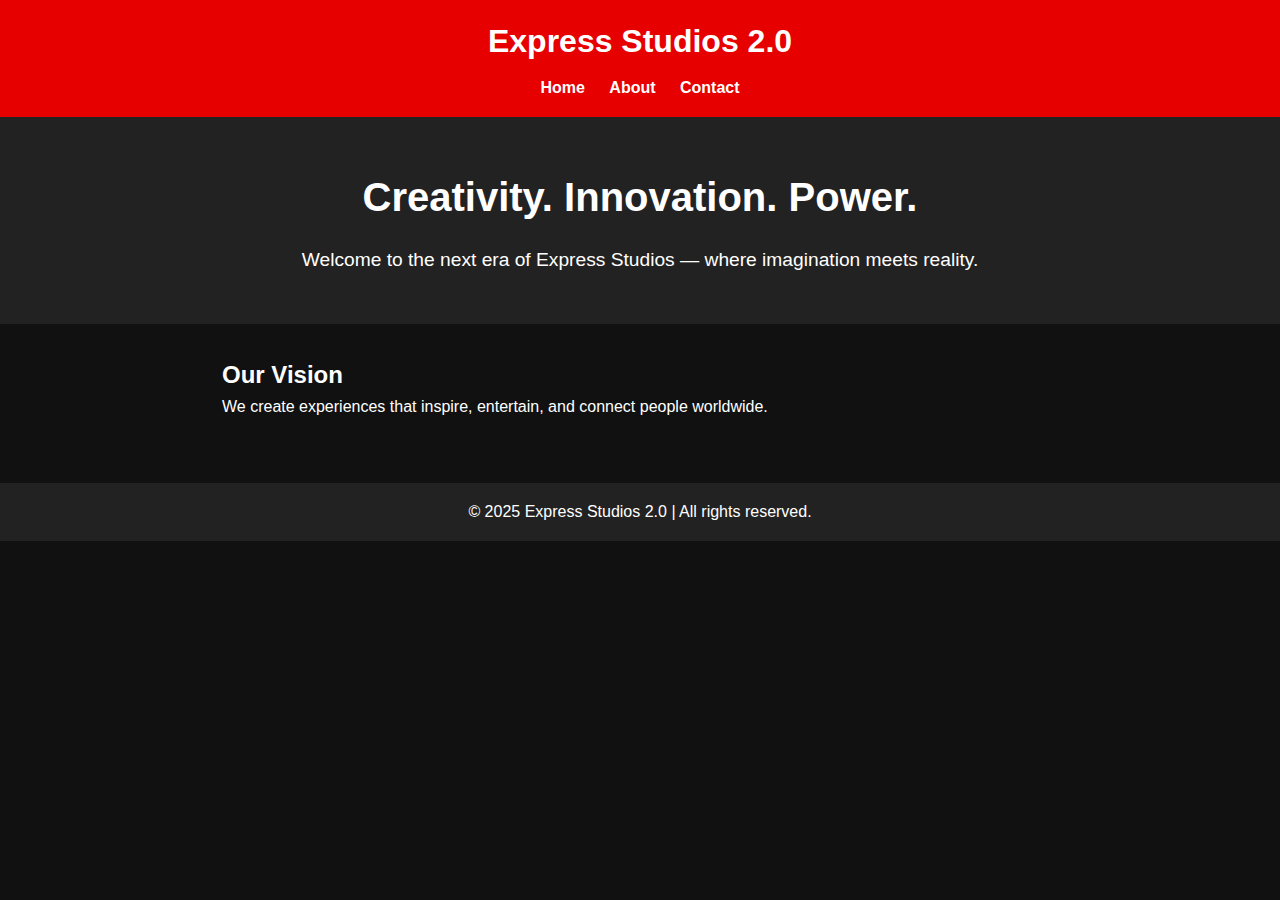
<file: index.html>
<!DOCTYPE html>
<html lang="en">
<head>
    <meta charset="UTF-8">
    <meta name="viewport" content="width=device-width, initial-scale=1.0">
    <meta name="description" content="Express Studios 2.0 - Creativity, Innovation, Power.">
    <title>Express Studios 2.0</title>
    <link rel="stylesheet" href="styles.css">
</head>
<body>

<header>
    <h1>Express Studios 2.0</h1>
    <nav>
        <a href="index.html">Home</a>
        <a href="about.html">About</a>
        <a href="contact.html">Contact</a>
    </nav>
</header>

<section class="hero">
    <h2>Creativity. Innovation. Power.</h2>
    <p>Welcome to the next era of Express Studios — where imagination meets reality.</p>
</section>

<main>
    <h2>Our Vision</h2>
    <p>We create experiences that inspire, entertain, and connect people worldwide.</p>
</main>

<footer>
    <p>&copy; 2025 Express Studios 2.0 | All rights reserved.</p>
</footer>

</body>
</html>
</file>
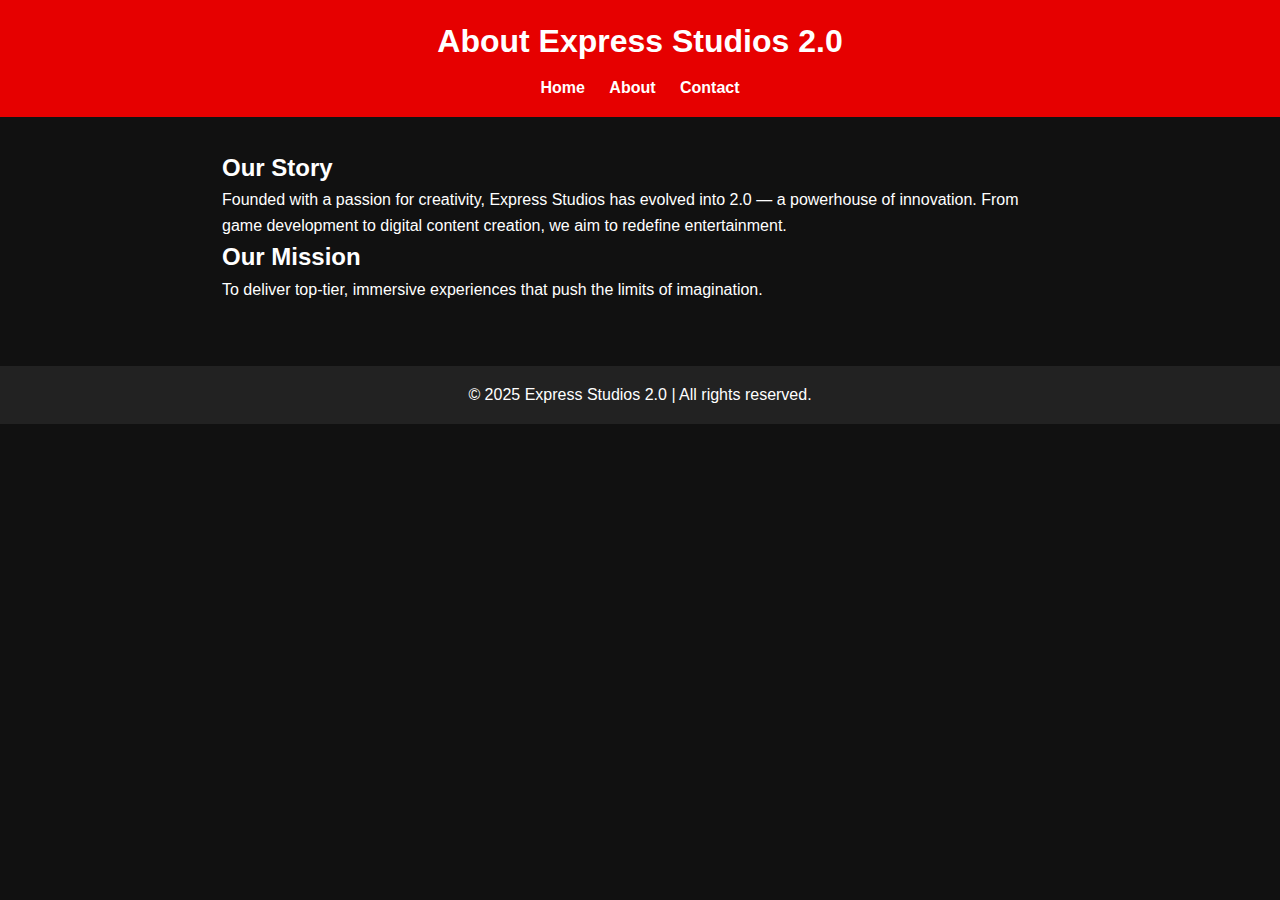
<file: about.html>
<!DOCTYPE html>
<html lang="en">
<head>
    <meta charset="UTF-8">
    <meta name="viewport" content="width=device-width, initial-scale=1.0">
    <title>About - Express Studios 2.0</title>
    <link rel="stylesheet" href="styles.css">
</head>
<body>

<header>
    <h1>About Express Studios 2.0</h1>
    <nav>
        <a href="index.html">Home</a>
        <a href="about.html">About</a>
        <a href="contact.html">Contact</a>
    </nav>
</header>

<main>
    <h2>Our Story</h2>
    <p>Founded with a passion for creativity, Express Studios has evolved into 2.0 — a powerhouse of innovation. From game development to digital content creation, we aim to redefine entertainment.</p>

    <h2>Our Mission</h2>
    <p>To deliver top-tier, immersive experiences that push the limits of imagination.</p>
</main>

<footer>
    <p>&copy; 2025 Express Studios 2.0 | All rights reserved.</p>
</footer>

</body>
</html>
</file>
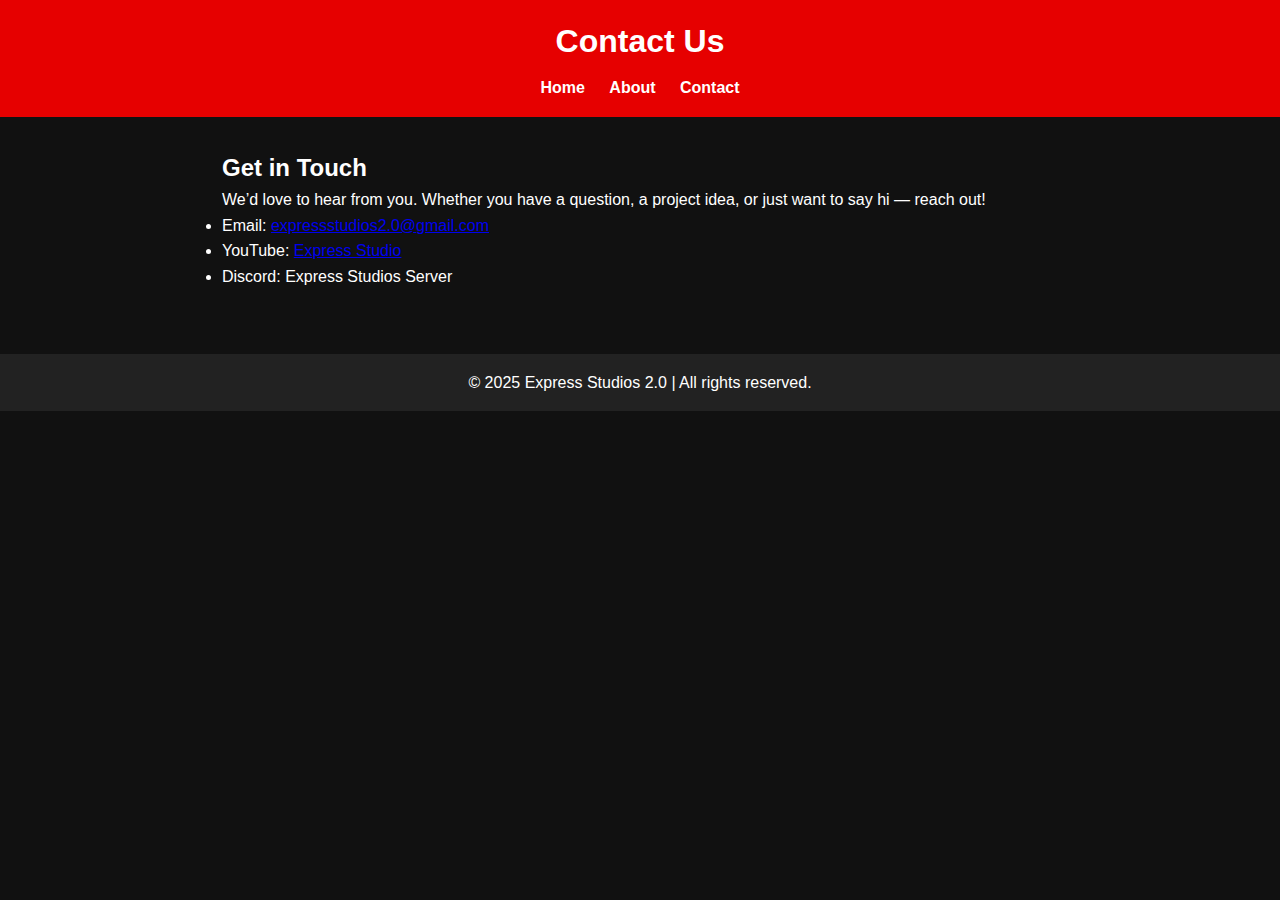
<file: contact.html>
<!DOCTYPE html>
<html lang="en">
<head>
    <meta charset="UTF-8">
    <meta name="viewport" content="width=device-width, initial-scale=1.0">
    <title>Contact - Express Studios 2.0</title>
    <link rel="stylesheet" href="styles.css">
</head>
<body>

<header>
    <h1>Contact Us</h1>
    <nav>
        <a href="index.html">Home</a>
        <a href="about.html">About</a>
        <a href="contact.html">Contact</a>
    </nav>
</header>

<main>
    <h2>Get in Touch</h2>
    <p>We’d love to hear from you. Whether you have a question, a project idea, or just want to say hi — reach out!</p>

    <ul>
        <li>Email: <a href="mailto:expressstudios2.0@gmail.com">expressstudios2.0@gmail.com</a></li>
        <li>YouTube: <a href="https://www.youtube.com/channel/UCDK8attdMOnu830zZo0Cj_w" target="_blank">Express Studio</a></li>
        <li>Discord: Express Studios Server</li>
    </ul>
</main>

<footer>
    <p>&copy; 2025 Express Studios 2.0 | All rights reserved.</p>
</footer>

</body>
</html>
</file>
<file: styles.css>
/* General Reset */
* {
    margin: 0;
    padding: 0;
    box-sizing: border-box;
}

/* Body Styling */
body {
    font-family: Arial, sans-serif;
    background: #111;
    color: white;
    line-height: 1.6;
}

/* Header */
header {
    background: #e60000;
    padding: 1rem;
    text-align: center;
}
header h1 {
    margin-bottom: 0.5rem;
}
nav a {
    color: white;
    margin: 0 10px;
    text-decoration: none;
    font-weight: bold;
}
nav a:hover {
    text-decoration: underline;
}

/* Hero Section */
.hero {
    background: #222;
    padding: 3rem;
    text-align: center;
}
.hero h2 {
    font-size: 2.5rem;
}
.hero p {
    margin-top: 1rem;
    font-size: 1.2rem;
}

/* Main Content */
main {
    padding: 2rem;
    max-width: 900px;
    margin: auto;
}

/* Footer */
footer {
    background: #222;
    padding: 1rem;
    text-align: center;
    margin-top: 2rem;
}
</file>
